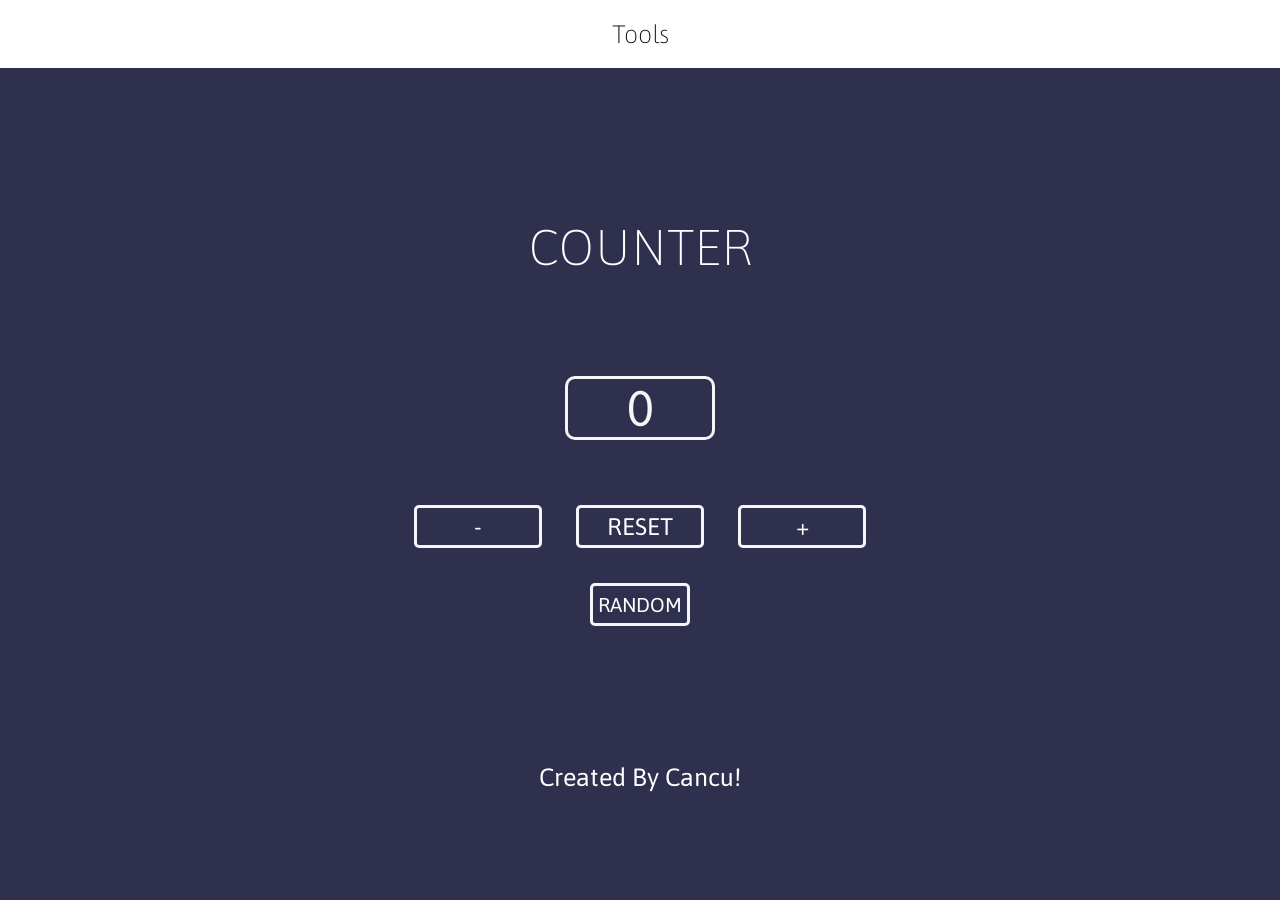
<file: index.html>
<!DOCTYPE html>
<html lang="en">
<head>
    <meta charset="UTF-8">
    <meta name="viewport" content="width=device-width, initial-scale=1.0">
    <title>Counter | Tools</title>
    <link rel="stylesheet" href="counter.css">
    <meta name="viewport" content="width=device-width,initial-scale=1,maximum-scale=1,user-scalable=no">
    <meta http-equiv="X-UA-Compatible" content="IE=edge,chrome=1">
    <meta name="HandheldFriendly" content="true">

</head>
<body>
    <header class="Tools"><a href="#">Tools</a></header>
    <div class="title">
        <p >COUNTER</p>
    </div>
    <div>
        <p id="number">0</p>
    </div>
    <div id="center">

    <button id="btn minus">-</button>
    <button id="btn reset">RESET</button>
    <button id="btn plus">+</button>
    
    </div>
    <div class="random">
    <button id="random">RANDOM</button>
    </div>
        
    <script src="counter.js"></script>

    <footer id="cbc">
        Created By Cancu!
    </footer>
</body>
</html>
</file>
<file: counter.css>
@import url('https://fonts.googleapis.com/css2?family=Asap:wght@400;500&display=swap');


/* Tablet Landscape */
@media screen and (max-width: 1060px) {
    #primary { width:67%; }
    #secondary { width:30%; margin-left:3%;}  
}
/* Tabled Portrait */
@media screen and (max-width: 768px) {
    #primary { width:100%; }
    #secondary { width:100%; margin:0; border:none; }
}

* {
    margin: 0;
    padding: 0;
    box-sizing: border-box;
}



body {
    
    background-color: #2f304e;

}

header {
    
    text-decoration: none;
    text-align: center;
    font-family: Asap;
    padding: 20px 20px;
    background-color: rgb(255, 255, 255);
}

header a{
    font-weight: lighter;
    font-size: 25px;
    font-family: asap;
    color: black;
    text-decoration: none;
    text-align: center;
    font-family: Asap;
    padding: 20px 20px;
    background-color: rgb(255, 255, 255);
    text-decoration: none;
}



.title p {
    
    
    text-align: center;
    color: white;
    font-size: 50px;
    font-family: asap;
    font-weight: lighter;
    margin-top: 150px;
    margin-bottom: 100px;

}   

#number{
    text-align: center;
    font-size: 50px;
    margin: 50px auto;
    color: whitesmoke;
    border: 3px solid whitesmoke;
    max-width: 150px;
    font-family: asap, sans-serif;
    border-radius: 10px ;
}


#center{
    text-align: center;
}

.random{
    text-align: center;
}

#random{
    background: transparent;
    box-shadow: 0px 0px 0px transparent;
    border: 0px solid transparent;
    text-shadow: 0px 0px 0px transparent;
    outline: none;
    text-align: center;
    color: white;
    font-size: 20px;
    display: inline-block;
    font-family: asap;
    border: 3px solid whitesmoke;
    margin: 1.25rem 1.25rem;
    width: 100px;
    padding: 7px 5px;
    border-radius: 5px;
}


#center button {
    
    box-shadow: 0px 0px 0px transparent;
    border: 0px solid transparent;
    text-shadow: 0px 0px 0px transparent;
    outline: none;
    text-align: center;
    color: white;
    font-size: 150%;
    display: inline-block;
    font-family: asap;
    border: 3px solid whitesmoke;
    margin: 15px 15px;
    max-width: 25%;
    min-width: 10%;
    padding: 5px 5px;
    border-radius: 5px;
    transition: background-color 0.5s ease;
    background-color: #2f304e ;
}


button:hover{
    cursor: pointer;
    background-color: red;
    

}


#cbc{
    font-family: asap;
    font-size: 25px;
    text-align: center;
    color: white;
    padding-top: 4.688em;
    bottom: auto;
}
</file>
